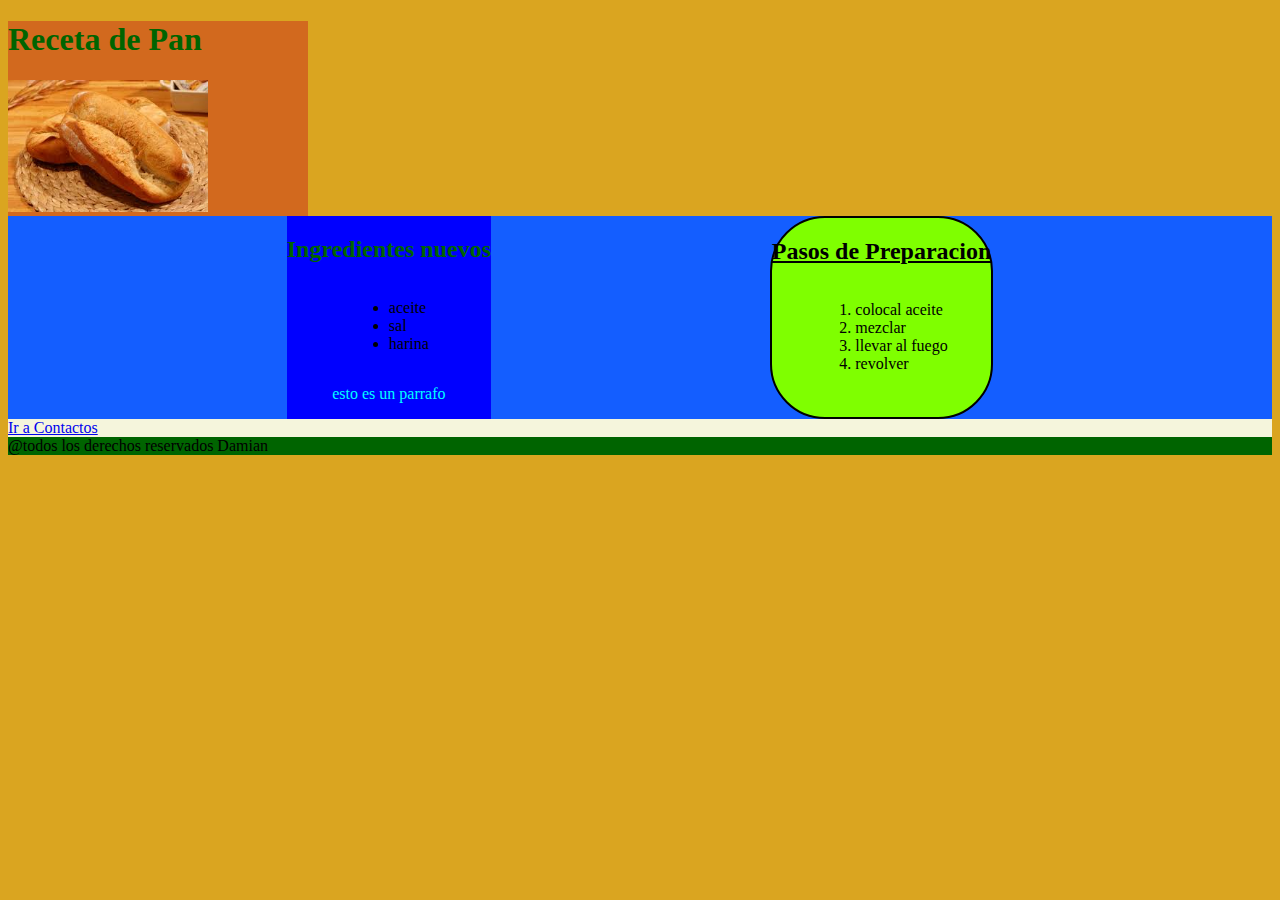
<file: index.html>
<!DOCTYPE html>
<html lang="es">
    <head>
        <meta charset="UTF-8">
        <meta name="viewport" content="width=device-width, initial-scale=1.0">
        <title>Mi Pagina Web 2</title>
        <link rel="stylesheet" href="/styles.css">
    </head>

    <body>
        <header>
            <h1 class="tituloh2"> Receta de Pan </h1>
            <img src="/pan.jfif" alt="Imagen de pan" width="200px"  >
        </header>
      <main>
        <div class="contenedor-de-secciones">
            <div class="seccion-1"> 
            <h2 class="tituloh2" >Ingredientes nuevos </h2>
            <ul>  
            <li>aceite</li>
            <li>sal </li>
            <li>harina</li>
            </ul>

            <p>esto es un parrafo</p>
            </div>             

            <div class="seccion-2">

            <h2 id="titulo2">Pasos de Preparacion</h2>
         
            <ol>
         <li>colocal aceite</li>
                <li>mezclar</li>
            <li>llevar al fuego</li>
            <li>revolver</li>
            </ol>  
         </div>
        </div>
      
            <a href="/contacto.html"> Ir a Contactos </a>

      </main>
      

      <footer>
        @todos los derechos reservados Damian
      </footer>

    </body>
</html>
</file>
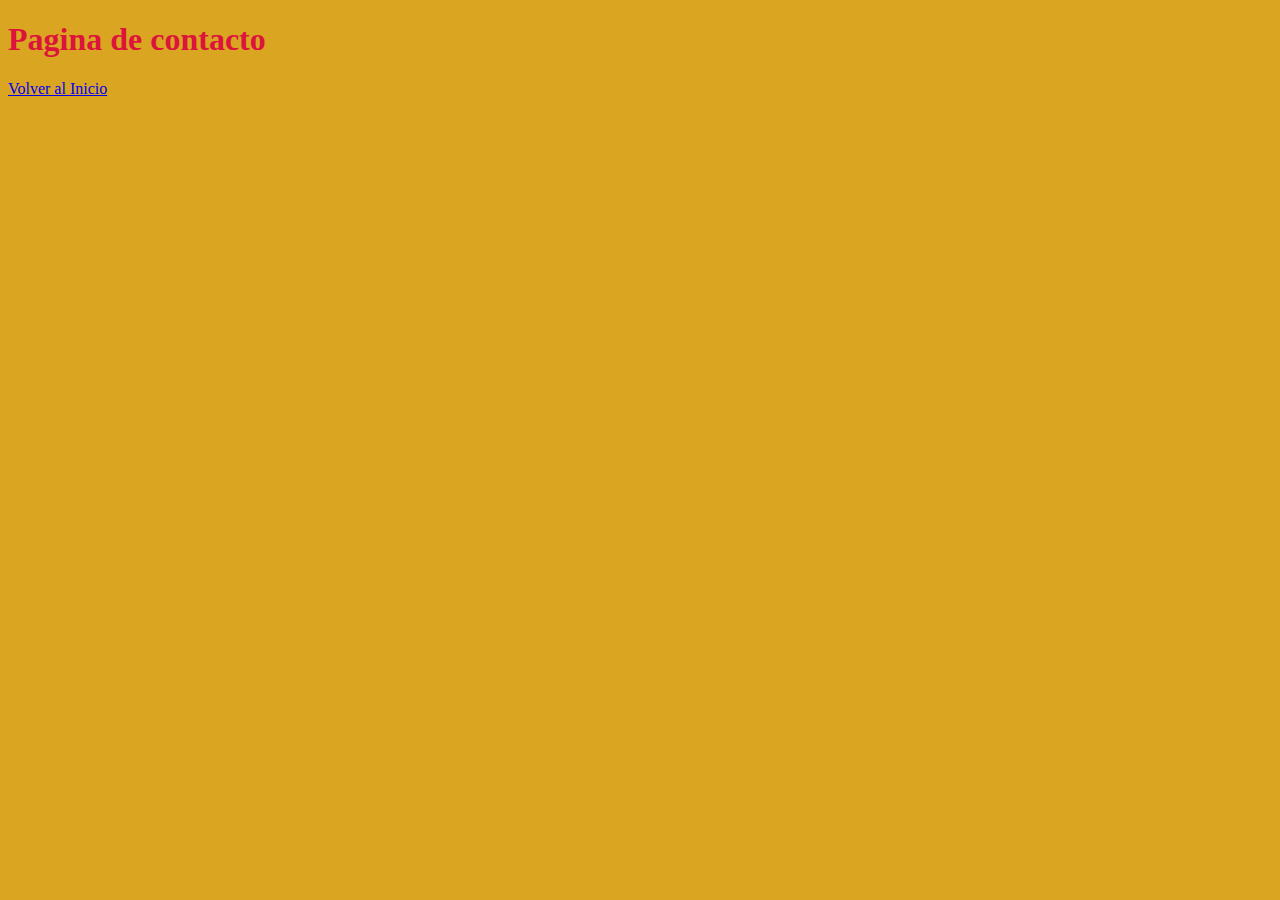
<file: contacto.html>
<!DOCTYPE html>
<html lang="en">
<head>
    <meta charset="UTF-8">
    <meta name="viewport" content="width=device-width, initial-scale=1.0">
    <title> contacto   </title>
    <link rel="stylesheet" href="/styles.css">
</head>
<body>
    <h1 id="titulo">Pagina de contacto</h1>

    <a href="/index.html"> Volver al Inicio </a>
</body>
</html>
</file>
<file: styles.css>
#titulo2{
    color: black;
    text-decoration: underline;
}

#titulo{
    color: crimson;
}

.tituloh2{
    color: darkgreen;
}
.tituloh2:hover{
    font-size: 50px;
}
.contenedor-de-secciones{
    background-color: rgb(20, 94, 255);
    display: flex;
    flex-direction: row;
    justify-content: space-evenly;
}

.seccion-1{
    background-color: blue;
    display: flex;
    flex-direction: column;
    align-items: center;
     }
.seccion-2{
    background-color: chartreuse;
    display: flex;
    flex-direction: column;
    align-items: center;
    border: 2px solid black;
    border-radius: 55px;
    
}
.seccion-2:hover{
    background-color: red;
    transition: 4s;
    
}


h1, h2, p {
    color: aquamarine;
   
}

p{
   color: aqua;
}

header {
    background-color: chocolate;
    width: 300px;
    
}
main{
    background-color: beige;
    display: flex;
    flex-direction: column;
    justify-content: flex-start;
    align-items: stretch;
}


footer{
    background-color: darkgreen;
}
body{
    background-color: goldenrod;
}
</file>
